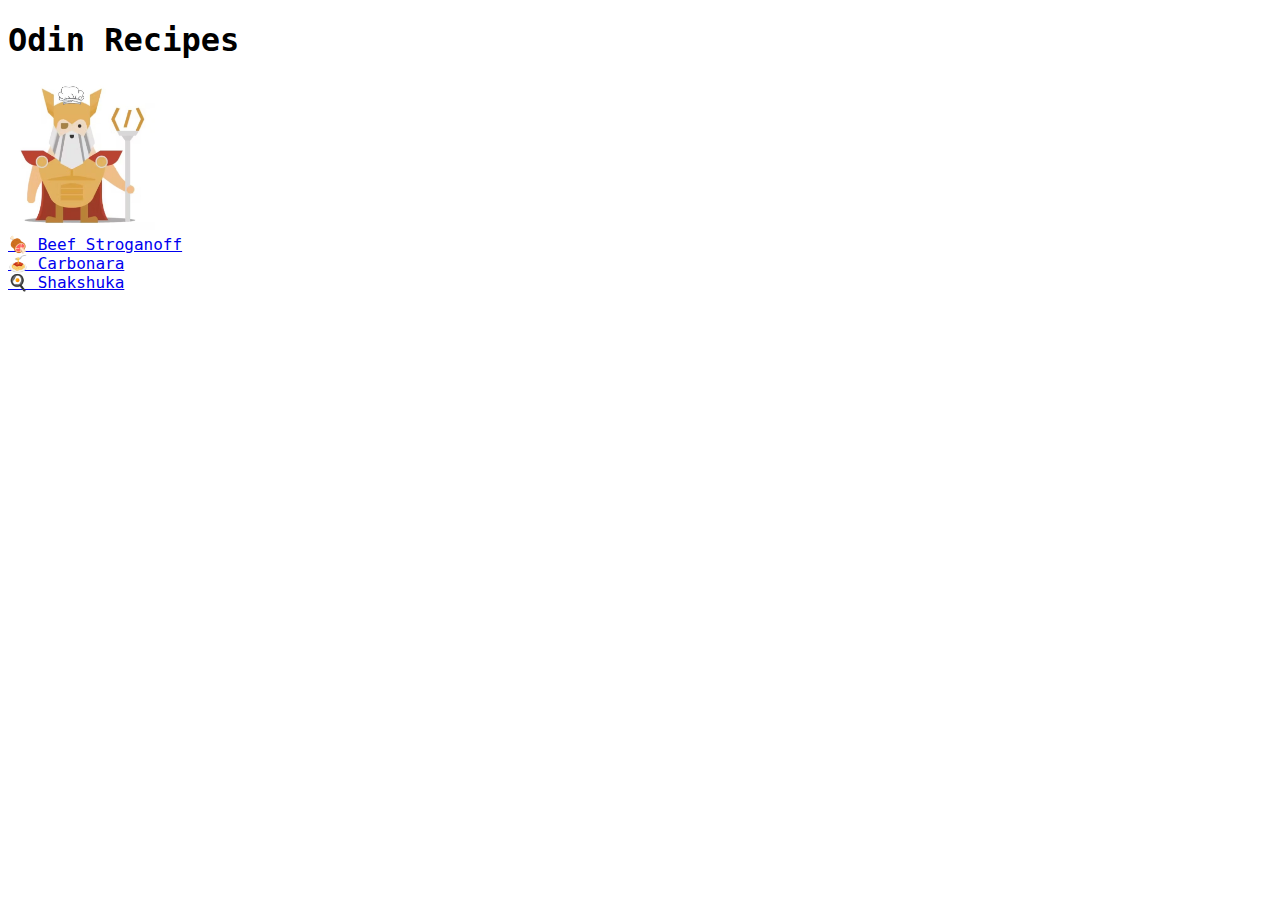
<file: index.html>
<!DOCTYPE html>
<html lang="en">

    <head>
        <meta charset="utf-8">
        <link rel="stylesheet" href="./style.css">
        <title>Odin Recipes</title>
    </head>

    <body>
        <h1>Odin Recipes</h1>
        <img id="chef-odin" src="./images/chef-odin.jpg" alt="odin with a chef hat">
            <div><a href="recipes/beef-stroganoff.html">&#127830 Beef Stroganoff</a></div>
            <div><a href="recipes/carbonara.html">&#127837 Carbonara</a></div>
            <div><a href="recipes/shakshuka.html">&#127859 Shakshuka</a></div>
    </body>

</html>
</file>
<file: style.css>
* {
    font-family: "Monaco", monospace;
}

#chef-odin {
    height: 150px;
    weight: 100px;
}

.dish {
    height: 600px;
    width: auto;
}

.dish-name,
.subheading {
    color: white;
}

.dish-name {
    background-color: black;
}

p,
ul,
ol {
    background-color: rgb(225, 225, 225);
}

.subheading {
    background-color: grey;
}
</file>
